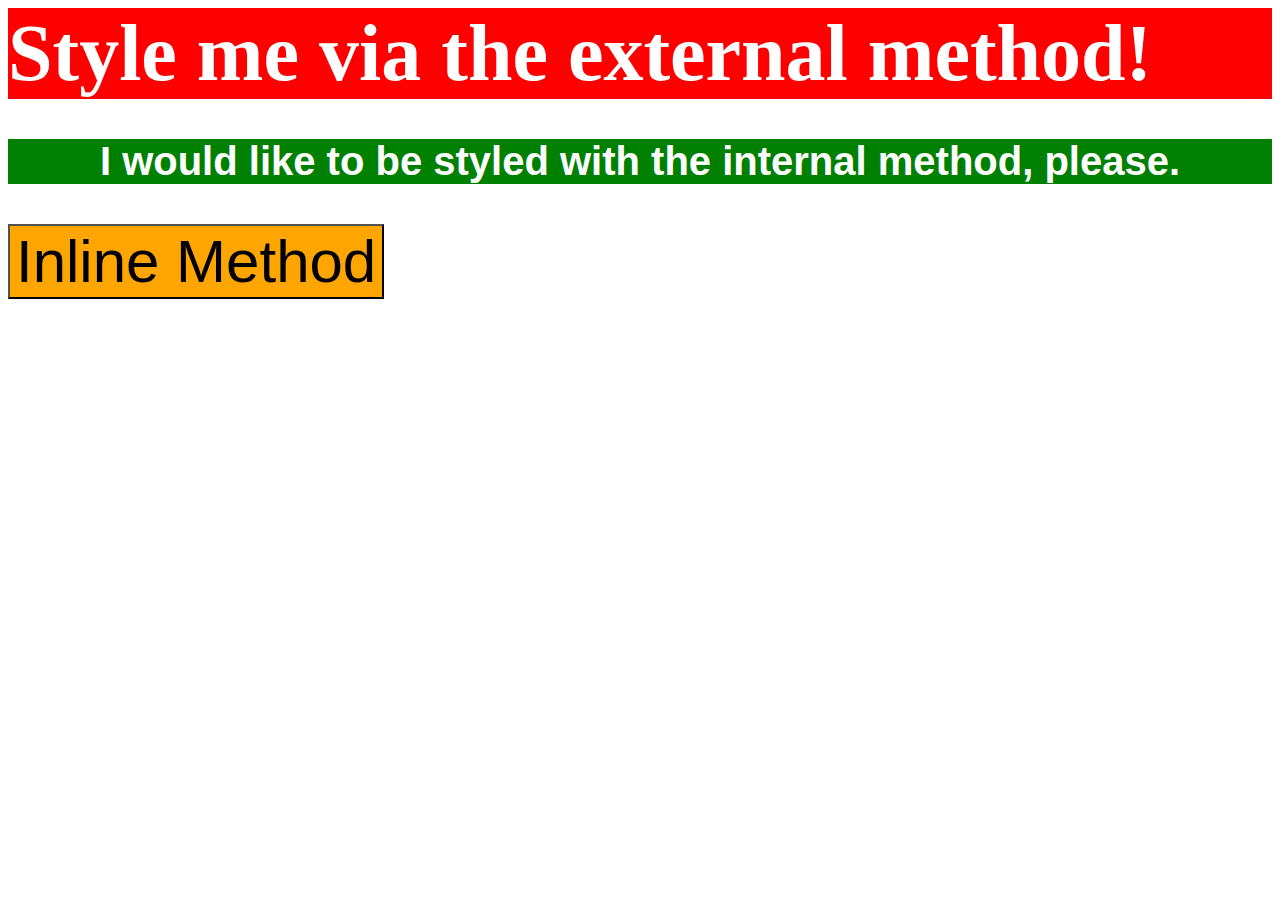
<file: foundations/01-css-methods/index.html>
<!DOCTYPE html>
<html lang="en">
  <head>
    <meta charset="UTF-8">
    <meta http-equiv="X-UA-Compatible" content="IE=edge">
    <meta name="viewport" content="width=device-width, initial-scale=1.0">
    <title>Methods for Adding CSS</title>
    <link rel="stylesheet" href="./styles.css">
    <style>
      p {
        color:white;
        font-size: 40px;
        background-color: green;
        font-family:'Gill Sans', 'Gill Sans MT', Calibri, 'Trebuchet MS', sans-serif;
        font-weight: 600;
        text-align: center;
      }
    </style>
  </head>
  <body>
    <div>Style me via the external method!</div>
    <p>I would like to be styled with the internal method, please.</p>
    <button style="background-color: orange;
      font-size: 60px; font-family: 'Franklin Gothic Medium', 'Arial Narrow', Arial, sans-serif;">Inline Method</button>
  </body>
</html>
</file>
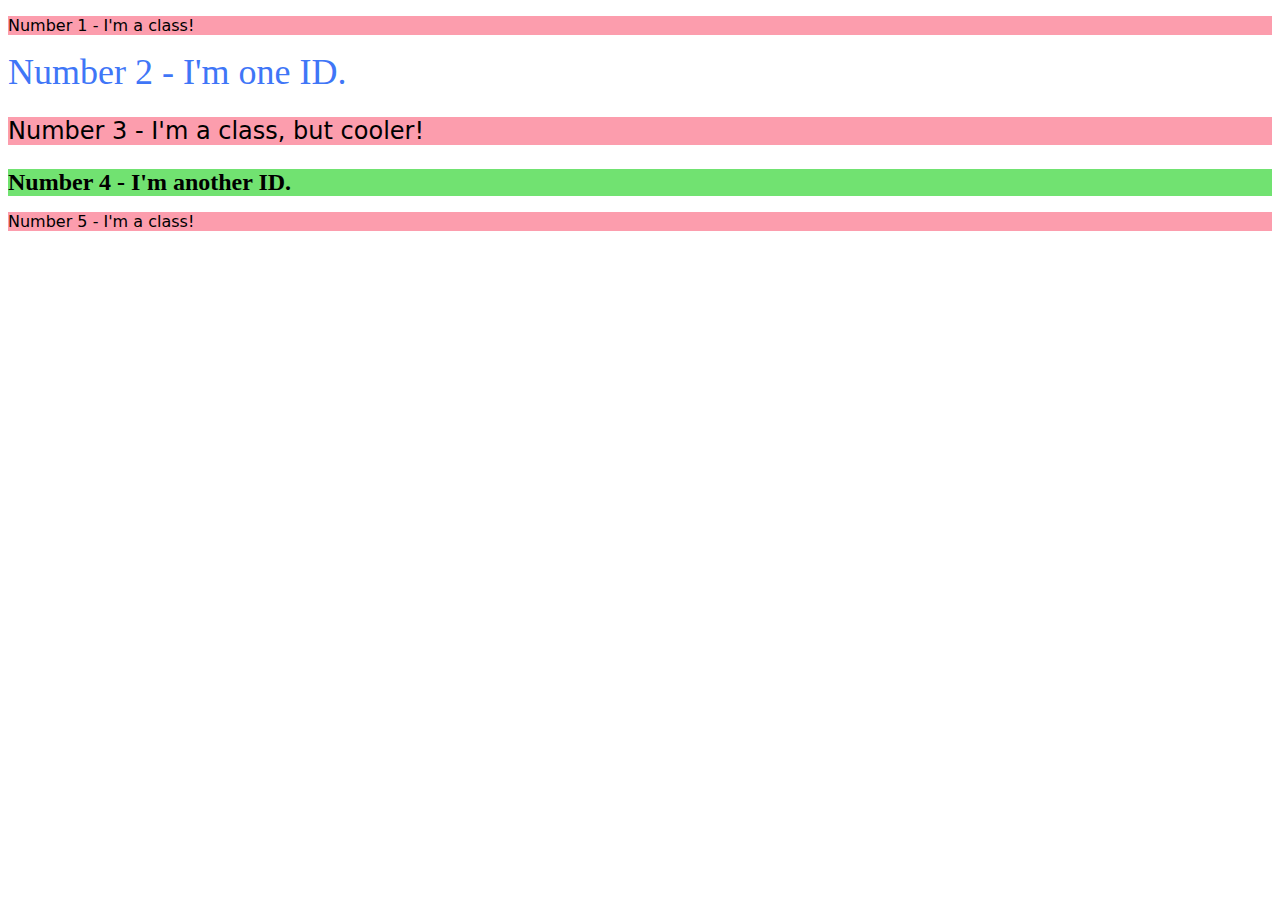
<file: foundations/02-class-id-selectors/index.html>
<!DOCTYPE html>
<html lang="en">
  <head>
    <meta charset="UTF-8">
    <meta http-equiv="X-UA-Compatible" content="IE=edge">
    <meta name="viewport" content="width=device-width, initial-scale=1.0">
    <title>Class and ID Selectors</title>
    <link rel="stylesheet" href="style.css">
  </head>
  <body>
    <p class="odd-num">Number 1 - I'm a class!</p>
    <div id="second">Number 2 - I'm one ID.</div>
    <p class="odd-num cooler-odd-num">Number 3 - I'm a class, but cooler!</p>
    <div id="fourth-num">Number 4 - I'm another ID.</div>
    <p class="odd-num">Number 5 - I'm a class!</p>
  </body>
</html>
</file>
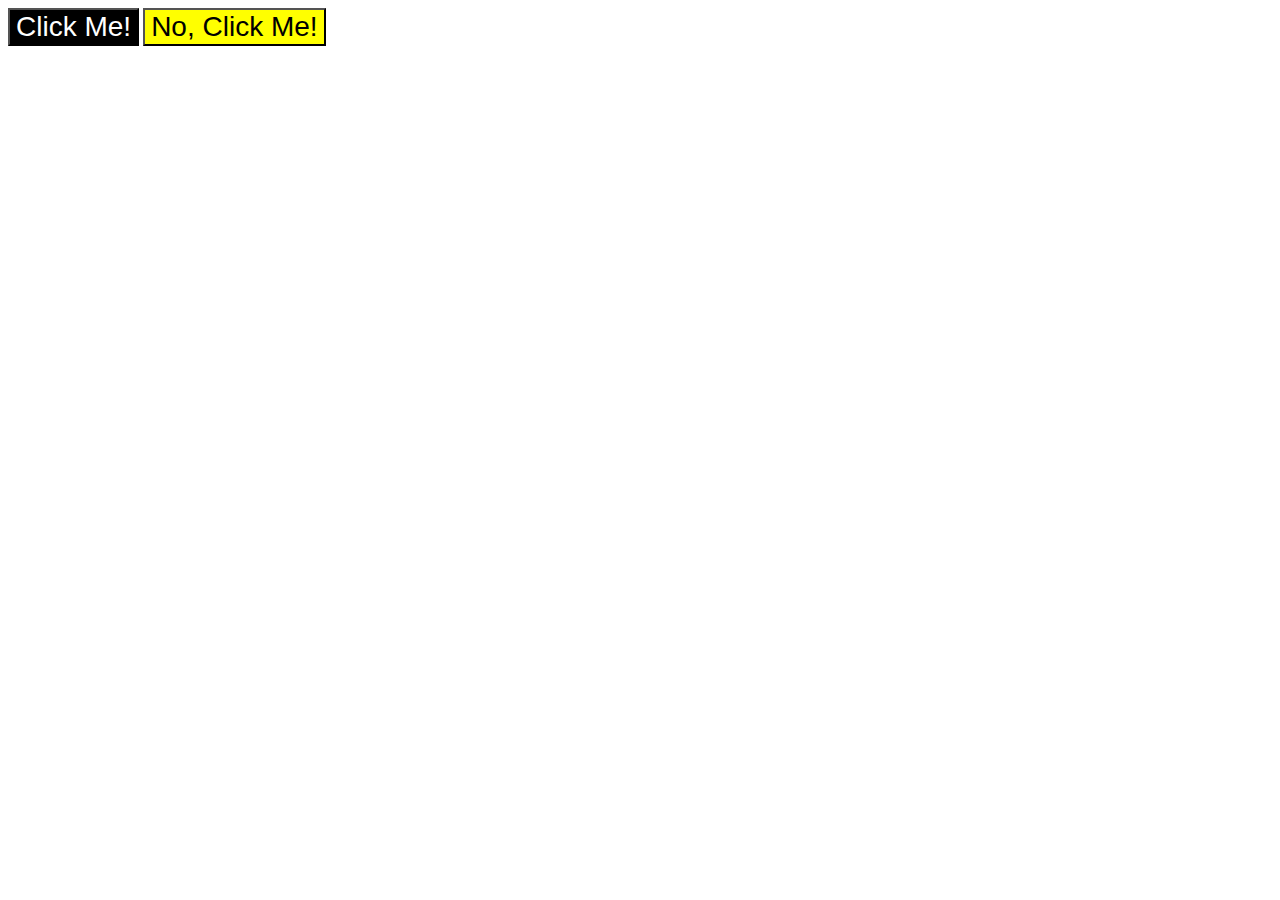
<file: foundations/03-grouping-selectors/index.html>
<!DOCTYPE html>
<html lang="en">
  <head>
    <meta charset="UTF-8">
    <meta http-equiv="X-UA-Compatible" content="IE=edge">
    <meta name="viewport" content="width=device-width, initial-scale=1.0">
    <title>Grouping Selectors</title>
    <link rel="stylesheet" href="style.css">
  </head>
  <body>
    <button class="first">Click Me!</button>
    <button class="second">No, Click Me!</button>
  </body>
</html>
</file>
<file: foundations/01-css-methods/styles.css>
div {
    color: white;
    font-weight: bold;
    font-size: 80px;
    background-color: red;
    font-family:Cambria, Cochin, Georgia, Times, 'Times New Roman', serif;
}
</file>
<file: foundations/02-class-id-selectors/style.css>
.odd-num {
    background-color: rgb(252, 157, 173);
    font-family: Verdana, "DejaVu Sans", sans-serif;
}
#second {
    color: rgb(63, 118, 247);
    font-size: 36px;
}
.cooler-odd-num {
    font-size: 24px;
}
#fourth-num {
    background-color: rgb(113, 226, 113);
    font-size: 24px;
    font-weight: bold;
}
</file>
<file: foundations/03-grouping-selectors/style.css>
.first, .second {
    font-size: 28px;
    font-family: Helvetica, "Times New Roman", sans-serif;
}
.first {
    color: white;
    background-color: black;
}
.second {
    background-color: yellow;
}
</file>
